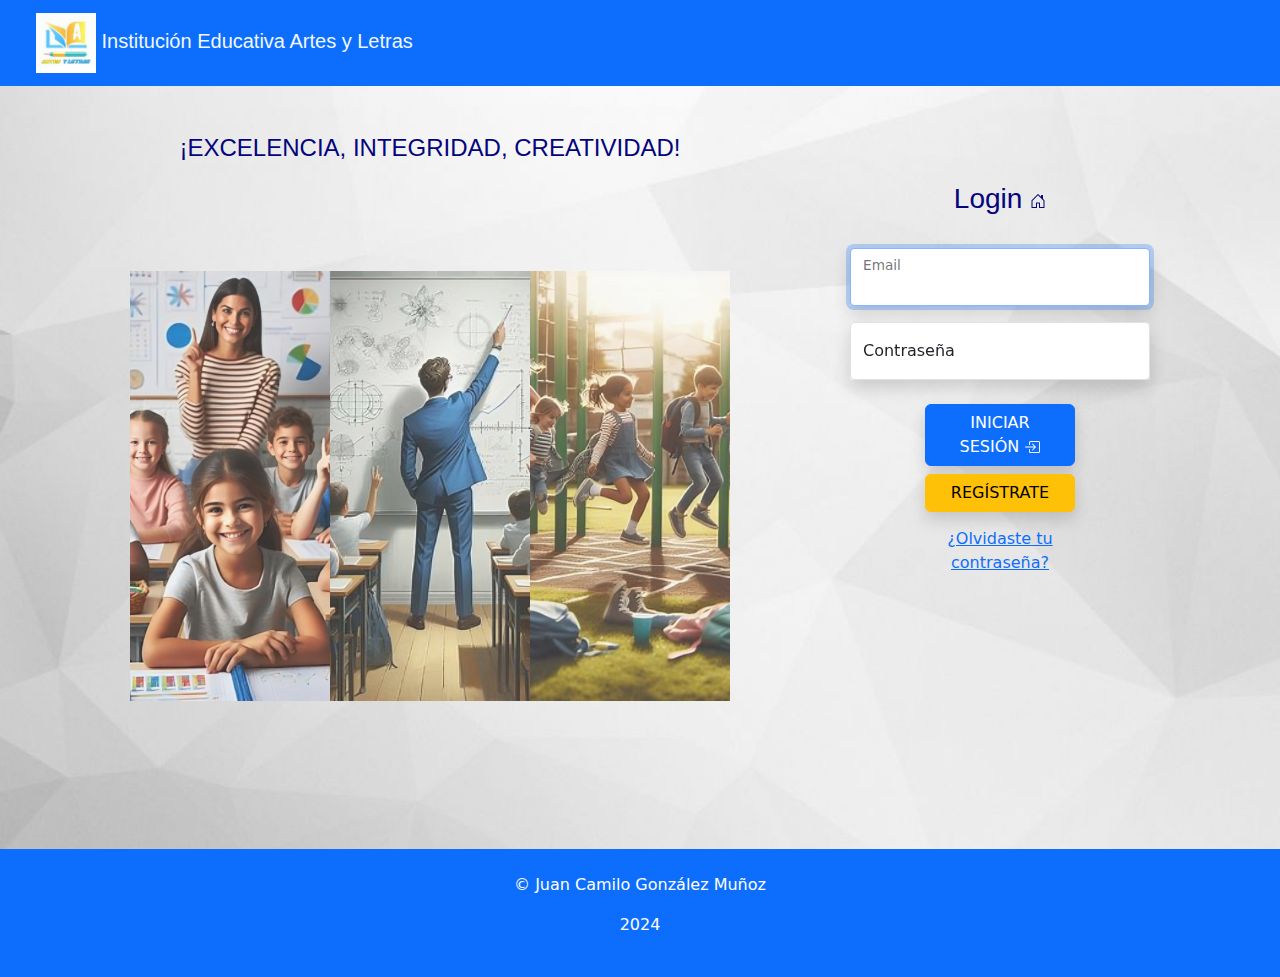
<file: index.html>
<!doctype html>
<html lang="es">
  <head>
    <meta charset="utf-8">
    <meta name="viewport" content="width=device-width, initial-scale=1">
    <title>Inicio</title>
    <link href="https://cdn.jsdelivr.net/npm/bootstrap@5.3.3/dist/css/bootstrap.min.css" rel="stylesheet" integrity="sha384-QWTKZyjpPEjISv5WaRU9OFeRpok6YctnYmDr5pNlyT2bRjXh0JMhjY6hW+ALEwIH" crossorigin="anonymous">
    <link rel="stylesheet" href="assets/css/style.css">
  </head>
  <body style="background: url('assets/imagenes/fondo.jpg') no-repeat center center fixed; background-size: cover;">
    <nav class="navbar bg-primary">
      <div class="container-fluid ">
        <a class="navbar-brand" href="#" style="font-family: Arial, Helvetica, sans-serif; color: aliceblue;">
          <img src="assets/imagenes/escudo.png" alt="Logo" width="60" height="60" class="d-inline-block align-text-center ms-4">
          Institución Educativa  Artes y Letras
        </a>
      </div>
    </nav>

    <div class="container text-center">
      <div class="row  justify-content-center">
        <div class="col m-5">
          <h4 class="titulo" style="font-family: Arial, Helvetica, sans-serif; color: rgb(4, 4, 125);">¡EXCELENCIA, INTEGRIDAD, CREATIVIDAD! </h4>
          <div class="section-container ">
            <section>
              <img src="assets/imagenes/clasee.png">
              <img src="assets/imagenes/clasee1.png">
              <img src ="assets/imagenes/clasee2.png">
              </section> 
          </div>
        </div>
        <div class="col m-5">
          <div>
            <br><br>
            <h3 class="titulo" style="font-family: Arial, Helvetica, sans-serif; color: rgb(4, 4, 125);">Login <svg xmlns="http://www.w3.org/2000/svg" width="16" height="16" fill="currentColor" class="bi bi-house-door" viewBox="0 0 16 16">
              <path d="M8.354 1.146a.5.5 0 0 0-.708 0l-6 6A.5.5 0 0 0 1.5 7.5v7a.5.5 0 0 0 .5.5h4.5a.5.5 0 0 0 .5-.5v-4h2v4a.5.5 0 0 0 .5.5H14a.5.5 0 0 0 .5-.5v-7a.5.5 0 0 0-.146-.354L13 5.793V2.5a.5.5 0 0 0-.5-.5h-1a.5.5 0 0 0-.5.5v1.293zM2.5 14V7.707l5.5-5.5 5.5 5.5V14H10v-4a.5.5 0 0 0-.5-.5h-3a.5.5 0 0 0-.5.5v4z"/>
            </svg></h3>
            <br>
            <form id="loginForm" action="src/modelos/login.php" method="post">
              <div class="form-floating mb-3 shadow">
                <input type="email" class="form-control form-control-sm" id="floatingInput" name="usuario_email" placeholder="name@example.com" required autofocus>
                <label for="floatingInput">Email</label>
              </div>
              <div class="form-floating shadow">
                <input type="password" class="form-control form-control-sm" id="floatingPassword" name="usuario_contraseña" placeholder="Password" required>
                <label for="floatingPassword">Contraseña</label>
              </div>
              <br>
              <div class="d-grid gap-2 col-6 mx-auto">
                <button class="btn btn-primary shadow" type="submit">INICIAR SESIÓN 
                  <svg xmlns="http://www.w3.org/2000/svg" width="16" height="16" fill="currentColor" class="bi bi-box-arrow-in-right" viewBox="0 0 16 16">
                    <path fill-rule="evenodd" d="M6 3.5a.5.5 0 0 1 .5-.5h8a.5.5 0 0 1 .5.5v9a.5.5 0 0 1-.5.5h-8a.5.5 0 0 1-.5-.5v-2a.5.5 0 0 0-1 0v2A1.5 1.5 0 0 0 6.5 14h8a1.5 1.5 0 0 0 1.5-1.5v-9A1.5 1.5 0 0 0 14.5 2h-8A1.5 1.5 0 0 0 5 3.5v2a.5.5 0 0 0 1 0z"/>
                    <path fill-rule="evenodd" d="M11.854 8.354a.5.5 0 0 0 0-.708l-3-3a.5.5 0 1 0-.708.708L10.293 7.5H1.5a.5.5 0 0 0 0 1h8.793l-2.147 2.146a.5.5 0 0 0 .708.708z"/>
                  </svg>
                </button>
                <button onclick="window.location.href='src/vistas/registro.html'" type="button" class="btn btn-warning shadow">REGÍSTRATE</button>
                <button type="button" class="btn btn-link">¿Olvidaste tu contraseña?</button>
              </div>
            </form>
                
              </div>
            </div>
        </div>
      </div>
    </div>
    <script>
      // Verificar si hay un mensaje de error en la URL
      const urlParams = new URLSearchParams(window.location.search);
      if (urlParams.has('error') && urlParams.get('error') === 'incorrect_credentials') {
          alert('Nombre de usuario o contraseña incorrectos');
      }
  </script>
        <footer class="bg-primary text-white py-4">
          <div class="container-fluid text-center">
              <p>© Juan Camilo González Muñoz</p>
              <p>2024</p>
          </div>
      </footer>
  <body>
  </body>

</html>
</file>
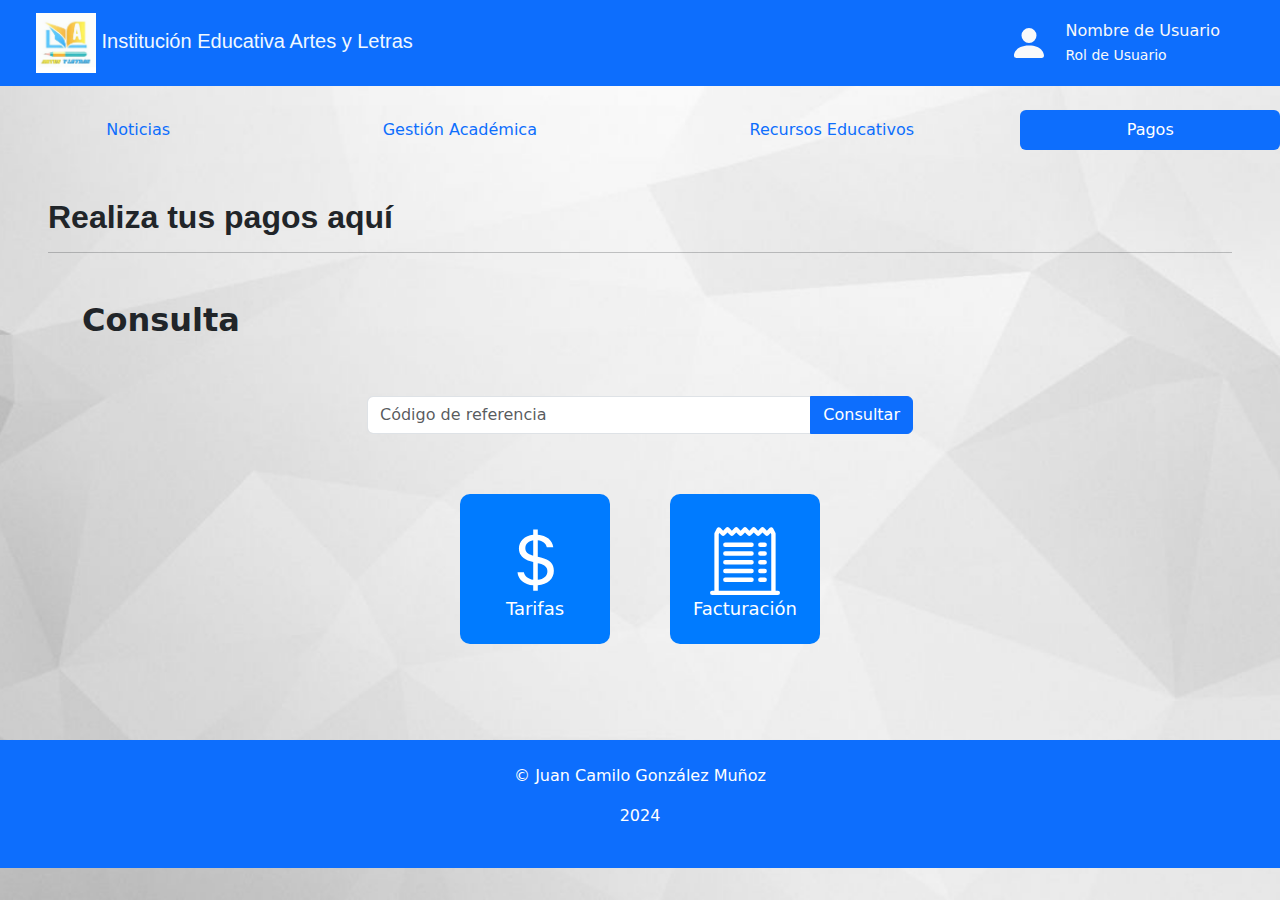
<file: src/vistas/pagos.html>
<!DOCTYPE html>
<html lang="es">
<head>
    <meta charset="UTF-8">
    <meta name="viewport" content="width=device-width, initial-scale=1.0">
    <title>Home</title>
    <link href="https://cdn.jsdelivr.net/npm/bootstrap@5.3.3/dist/css/bootstrap.min.css" rel="stylesheet" integrity="sha384-QWTKZyjpPEjISv5WaRU9OFeRpok6YctnYmDr5pNlyT2bRjXh0JMhjY6hW+ALEwIH" crossorigin="anonymous">
    <link rel="stylesheet" href="../../assets/css/style.css">
</head>
<body style="background: url('../../assets/imagenes/fondo.jpg') no-repeat center center fixed; background-size: cover;">
<nav class="navbar bg-primary">
    <div class="container-fluid ">
      <a class="navbar-brand" href="../../index.html" style="font-family: Arial, Helvetica, sans-serif; color: aliceblue;">
        <img src="../../assets/imagenes/escudo.png" alt="Logo" width="60" height="60" class="d-inline-block align-text-center ms-4">
        Institución Educativa  Artes y Letras
      </a>
      <a href="#" class="d-flex align-items-center me-5" style="text-decoration: solid;">
        <div class="me-3 text-light">
            <i class="bi bi-person-circle fs-4"><svg xmlns="http://www.w3.org/2000/svg" width="40" height="40" fill="currentColor" class="bi bi-person-fill" viewBox="0 0 16 16">
                <path d="M3 14s-1 0-1-1 1-4 6-4 6 3 6 4-1 1-1 1zm5-6a3 3 0 1 0 0-6 3 3 0 0 0 0 6"/>
              </svg></i>
        </div>
        <div class="text-light">
            <p class="m-0">Nombre de Usuario</p>
            <small>Rol de Usuario</small>
        </div>
      </a>
  </nav>
<br>
  <ul class="nav nav-pills nav-fill">
    <li class="nav-item">
      <a class="nav-link" href="../../src/vistas/noticias.html" data-target="noticias">Noticias</a>
    </li>
    <li class="nav-item">
      <a class="nav-link" href="../../src/vistas/gestion.html" data-target="gestion">Gestión Académica</a>
    </li>
    <li class="nav-item">
      <a class="nav-link" href="../../src/vistas/recursos.html" data-target="recursos">Recursos Educativos</a>
    </li>
    <li class="nav-item">
        <a class="nav-link active" href="../../src/vistas/pagos.html" data-target="pagos">Pagos</a>
      </li>
  </ul>
  
  <div id="noticias" class="contenido m-5" style="display:block;">
    <h2 class="titulo" style="font-family: Arial, Helvetica, sans-serif;"> <strong> Realiza tus pagos aquí</strong></h2>
    <hr>
    <div class="container">
        <!-- Punto 1: Consulta -->
        <div id="consulta" class="my-5">
            <h2><strong> Consulta</strong></h2>
            <br>
            <br>
            <div class="row justify-content-center">
                <div class="col-6">
                    <div class="input-group mb-3">
                        <input type="text" class="form-control" placeholder="Código de referencia" aria-label="Código de referencia" aria-describedby="basic-addon2">
                        <button class="btn btn-primary" type="button">Consultar</button>
                    </div>
                    <br>
                    <div class="button-container">
                        <button class="text-button">
                            <i class="fas fa-home"></i><svg xmlns="http://www.w3.org/2000/svg" width="70" height="70" fill="currentColor" class="bi bi-currency-dollar" viewBox="0 0 16 16">
                                <path d="M4 10.781c.148 1.667 1.513 2.85 3.591 3.003V15h1.043v-1.216c2.27-.179 3.678-1.438 3.678-3.3 0-1.59-.947-2.51-2.956-3.028l-.722-.187V3.467c1.122.11 1.879.714 2.07 1.616h1.47c-.166-1.6-1.54-2.748-3.54-2.875V1H7.591v1.233c-1.939.23-3.27 1.472-3.27 3.156 0 1.454.966 2.483 2.661 2.917l.61.162v4.031c-1.149-.17-1.94-.8-2.131-1.718zm3.391-3.836c-1.043-.263-1.6-.825-1.6-1.616 0-.944.704-1.641 1.8-1.828v3.495l-.2-.05zm1.591 1.872c1.287.323 1.852.859 1.852 1.769 0 1.097-.826 1.828-2.2 1.939V8.73z"/>
                              </svg>
                            Tarifas
                        </button>
                        <button class="text-button">
                            <i class="fas fa-info-circle"></i><svg xmlns="http://www.w3.org/2000/svg" width="70" height="70" fill="currentColor" class="bi bi-receipt-cutoff" viewBox="0 0 16 16">
                                <path d="M3 4.5a.5.5 0 0 1 .5-.5h6a.5.5 0 1 1 0 1h-6a.5.5 0 0 1-.5-.5m0 2a.5.5 0 0 1 .5-.5h6a.5.5 0 1 1 0 1h-6a.5.5 0 0 1-.5-.5m0 2a.5.5 0 0 1 .5-.5h6a.5.5 0 1 1 0 1h-6a.5.5 0 0 1-.5-.5m0 2a.5.5 0 0 1 .5-.5h6a.5.5 0 0 1 0 1h-6a.5.5 0 0 1-.5-.5m0 2a.5.5 0 0 1 .5-.5h6a.5.5 0 0 1 0 1h-6a.5.5 0 0 1-.5-.5M11.5 4a.5.5 0 0 0 0 1h1a.5.5 0 0 0 0-1zm0 2a.5.5 0 0 0 0 1h1a.5.5 0 0 0 0-1zm0 2a.5.5 0 0 0 0 1h1a.5.5 0 0 0 0-1zm0 2a.5.5 0 0 0 0 1h1a.5.5 0 0 0 0-1zm0 2a.5.5 0 0 0 0 1h1a.5.5 0 0 0 0-1z"/>
                                <path d="M2.354.646a.5.5 0 0 0-.801.13l-.5 1A.5.5 0 0 0 1 2v13H.5a.5.5 0 0 0 0 1h15a.5.5 0 0 0 0-1H15V2a.5.5 0 0 0-.053-.224l-.5-1a.5.5 0 0 0-.8-.13L13 1.293l-.646-.647a.5.5 0 0 0-.708 0L11 1.293l-.646-.647a.5.5 0 0 0-.708 0L9 1.293 8.354.646a.5.5 0 0 0-.708 0L7 1.293 6.354.646a.5.5 0 0 0-.708 0L5 1.293 4.354.646a.5.5 0 0 0-.708 0L3 1.293zm-.217 1.198.51.51a.5.5 0 0 0 .707 0L4 1.707l.646.647a.5.5 0 0 0 .708 0L6 1.707l.646.647a.5.5 0 0 0 .708 0L8 1.707l.646.647a.5.5 0 0 0 .708 0L10 1.707l.646.647a.5.5 0 0 0 .708 0L12 1.707l.646.647a.5.5 0 0 0 .708 0l.509-.51.137.274V15H2V2.118z"/>
                              </svg>
                            Facturación
                        </button>
                    </div>
                </div>
            </div>
        </div>
    </div>
  </div>
  <br>
  <br>
<footer class="bg-primary text-white py-4">
    <div class="container-fluid text-center">
        <p>© Juan Camilo González Muñoz</p>
        <p>2024</p>
    </div>
</footer>
</body>
</html>
</file>
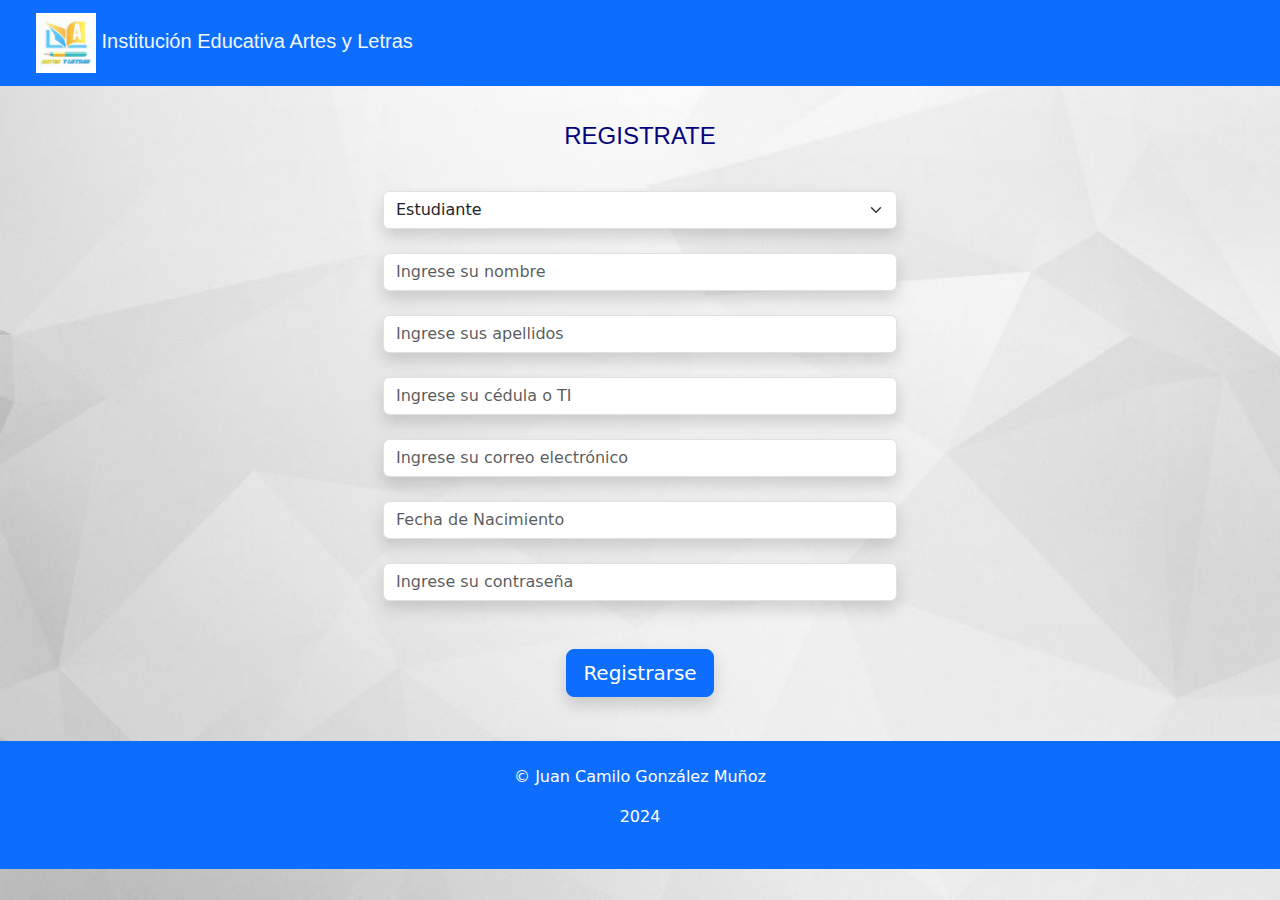
<file: src/vistas/registro.html>
<!DOCTYPE html>
<html lang="es">
<head>
    <meta charset="UTF-8">
    <meta name="viewport" content="width=device-width, initial-scale=1.0">
    <title>Registro</title>
    <link href="https://cdn.jsdelivr.net/npm/bootstrap@5.3.3/dist/css/bootstrap.min.css" rel="stylesheet" integrity="sha384-QWTKZyjpPEjISv5WaRU9OFeRpok6YctnYmDr5pNlyT2bRjXh0JMhjY6hW+ALEwIH" crossorigin="anonymous">
    <link rel="stylesheet" href="../../assets/css/style.css">
</head>
<body style="background: url('../../assets/imagenes/fondo.jpg') no-repeat center center fixed; background-size: cover;"></body>

    <nav class="navbar bg-primary">
    <div class="container-fluid ">
        <a class="navbar-brand" href="../../index.html" style="font-family: Arial, Helvetica, sans-serif; color: aliceblue;">
        <img src="../../assets/imagenes/escudo.png" alt="Logo" width="60" height="60" class="d-inline-block align-text-center ms-4">
        Institución Educativa  Artes y Letras
        </a>
    </div>
    </nav>
    <div class="container">
        <form action="../../src/modelos/registro.php" method="POST" class="custom-form justify-content-center">
            <input type="hidden" name="origin" value="index">
        <h4 class="titulo text-center m-3" style="font-family: Arial, Helvetica, sans-serif; color: rgb(4, 4, 125);">REGISTRATE </h4>
        <br>

        <div class="container">
                <div class="form-group row justify-content-center">
                    <div class="col-6">
                        <select class="form-select shadow" name="usuario_rol" aria-label="Default select example" required>
                            <option value="1">Estudiante</option>
                            <option value="2">Profesor</option>
                            <option value="3">Administrador</option>
                        </select>
                    </div>
                </div>
                <br>
                <div class="form-group row justify-content-center">
                    <div class="col-6">
                        <input type="text" class="form-control shadow" name="usuario_nombre" id="nombre" placeholder="Ingrese su nombre" required>
                    </div>
                </div>
                <br>
                <div class="form-group row justify-content-center">
                    <div class="col-6">
                        <input type="text" class="form-control shadow" name="usuario_apellido" id="apellidos" placeholder="Ingrese sus apellidos" required>
                    </div>
                </div>
                <br>
                <div class="form-group row justify-content-center">
                    <div class="col-6">
                        <input type="number" class="form-control shadow" name="usuario_cedula" id="cedula" placeholder="Ingrese su cédula o TI" required>
                    </div>
                </div>
                <br>
                <div class="form-group row justify-content-center">
                    <div class="col-6">
                        <input type="email" class="form-control shadow" name="usuario_email" id="email" placeholder="Ingrese su correo electrónico" required>
                    </div>
                </div>
                <br>
                <div class="form-group row justify-content-center">
                    <div class="col-6">
                        <input class="form-control shadow"  type="text" name="nacimiento" placeholder="Fecha de Nacimiento" onclick="ocultarError();" onfocus="(this.type='date')" onblur="(this.type='text')" required>
                    </div>
                </div>
                <br>
                <div class="form-group row justify-content-center">
                    <div class="col-6">
                        <input type="password" class="form-control shadow" name="usuario_contraseña" id="contrasena" placeholder="Ingrese su contraseña" required>
                    </div>
                </div>
                <br><br>
                <div class="form-group row">
                    <div class="col-12 text-center">
                        <button type="submit" class="btn btn-primary btn-lg shadow">Registrarse</button>
                    </div>
                    <br><br>
                </div>
        </div>
        <br>
        </form>
    </div>

    
    <footer class="bg-primary text-white py-4">
        <div class="container-fluid text-center">
            <p>© Juan Camilo González Muñoz</p>
            <p>2024</p>
        </div>
    </footer>      
    
<body>
    
</body>
</html>
</file>
<file: assets/css/style.css>
section {
    display: flex;
    width: 600px;
    height: 430px;  
    
}

section img {
    width: 0px;
    flex-grow: 1;
    object-fit: cover;
    opacity: .8;
    transition: .5s ease;
}

section img:hover {
    cursor: pointer;
    width: 300px;
    opacity: 1;
    filter: contrast(120%);
}

.section-container{
    display: flex;
    align-items: center;
    justify-content: center;
    height: 70vh;
}

.custom-form {
    background-color: transparent;
    padding: 20px; 
    border-radius: 40px; 
}

.nav-link:hover {
    background-color: #0c6cfc; /* Cambia el color de fondo al pasar el ratón sobre los enlaces */
    color: #ffffff; /* Cambia el color del texto al pasar el ratón sobre los enlaces */
}

.boton-circular {
    width: 100px;
    height: 100px;
    margin: 35px;
    border-radius: 50%;
    align-items: center;
    justify-content: center;
    text-align: center;
  }
  .icono {
    font-size: 40px;
  }
  .nombre-boton {
    font-size: 18px;
    font-weight: bold;
  }

  .boton-circular:hover {
    background-color: #0056b3;
    border-color: #0056b3;
    transform: translateY(-5px);
    box-shadow: 0 8px 12px rgba(0, 0, 0, 0.15);
  }

  .fixed-right {
    position: fixed;
    bottom: 20px; 
    right: 20px; 
    z-index: 1000; 
}

.btn-custom {
  width: 100%;
  margin-bottom: 10px;
  border-color: black;

}

.btn-container {
  display: flex;
  justify-content: center;
}

.btn-column {
  flex: 0 0 45%; /* Para que cada columna ocupe un ancho fijo */
  margin: 25px; /* Espacio entre columnas */
}

.efecto1 {
  display: inline-block;
  transform: perspective(1px) translate(0);
  box-shadow: 0 0 1px t=rgba(0, 0, 0, 0.0);
  position: relative;
  transition-property: color;
  transition-duration: 0.5s;
}

.efecto1::before{
  content: "";
  position:absolute;
  z-index: -1;
  top: 0;
  left: 0;
  right: 0;
  bottom: 0;
  background-color: #0c6cfc;
  transform: scaleX(0);
  transform-origin: 100% 50%;
  transition-property: transform;
  transition-duration: 0.5s;
  transition-timing-function: ease-out;
}

.efecto1:hover{
  color: #ffffff;
}
.efecto1:hover::before{
  transform: scaleX(1);
  transition-timing-function: cubic-bezier(0.52, 1.64, 0.37, 0.66);
}

.button-container {
  display: flex;
  justify-content: center;
  gap: 60px; /* Aumenta el espacio entre los botones */
  margin-top: 20px;
}
.text-button {
  width: 150px;
  height: 150px;
  background-color: #007BFF;
  border: none;
  border-radius: 10px;
  display: flex;
  flex-direction: column;
  justify-content: center;
  align-items: center;
  color: white;
  text-align: center;
  font-size: 18px;
  cursor: pointer;
  transition: background-color 0.3s ease;
}
.text-button i {
  font-size: 24px;
  margin-bottom: 10px;
}
.text-button:hover {
  background-color: #0056b3;
}
</file>
